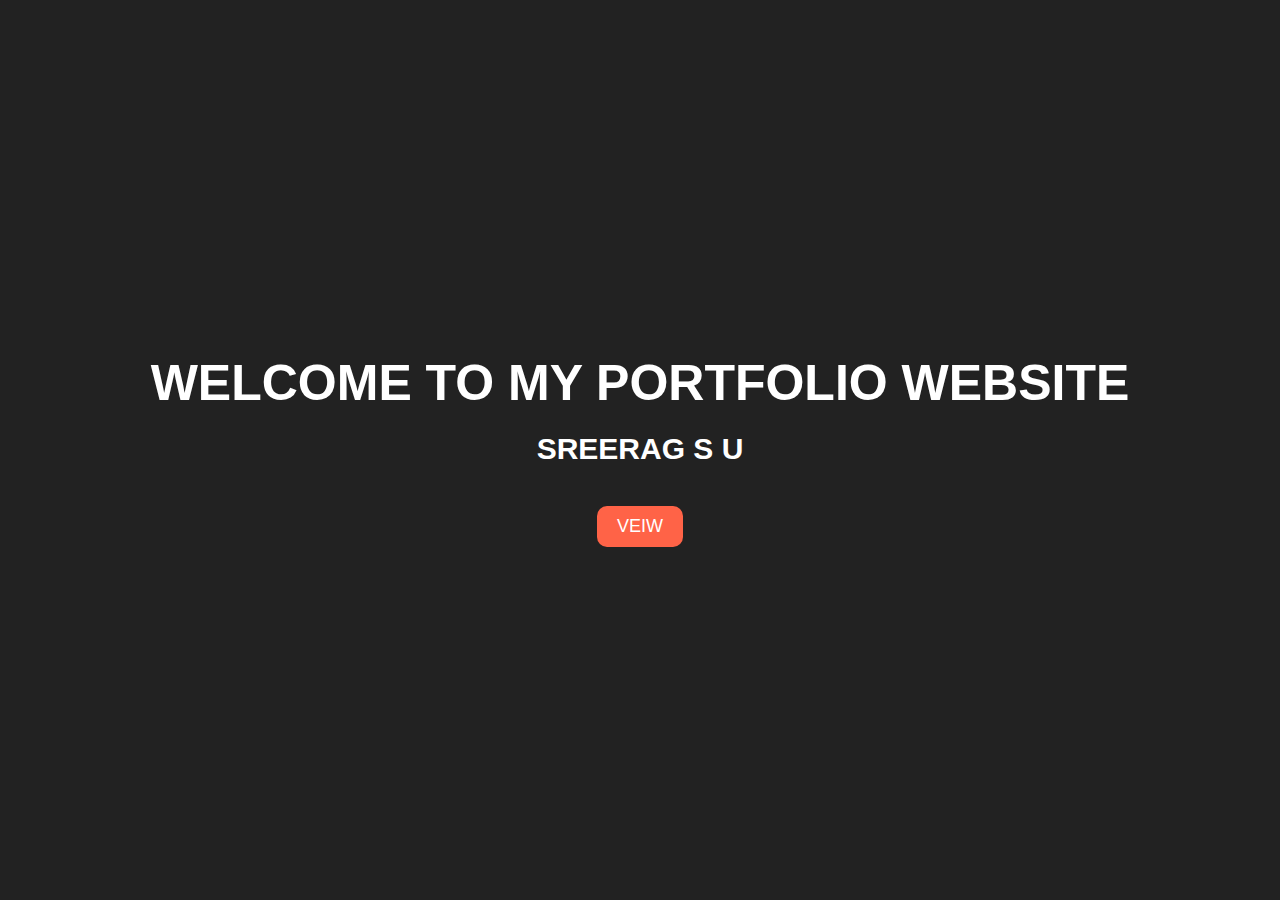
<file: index.html>
<!DOCTYPE html>
<head>
  <meta name="viewport" content="width=device-width, initial-scale=1">
  <title>Welcome</title>
  <link rel="stylesheet" href="style.css">
  <style>
    body {
      display: flex;
      justify-content: center;
      align-items: center;
      height: 100vh;
      flex-direction: column;
      background-color: #222;
      color:white;
    }

    h1 {
      font-size: 50px;
      margin-bottom: 20px;
    }

    h2 {
      font-size: 30px;
      margin-bottom: 40px;
    }

    button {
      padding: 10px 20px;
      font-size: 18px;
      background-color: #ff6347;
      color: white;
      border: none;
      border-radius: 10px;
      cursor: pointer;
    }
    @media (max-width: 768px){
      *{
        text-align: center;
      }
      h1 {
      font-size: 50px;
      margin-bottom: 10px;
    }

    h2 {
      font-size: 30px;
      margin-bottom: 30px;
    }
    }
  </style>
</head>
<body>
<h1>WELCOME TO MY PORTFOLIO WEBSITE</h1>
<h2>SREERAG S U</h2>

<a href="about.html">
  <button>VEIW</button>
</a>

</body>
</html>
</file>
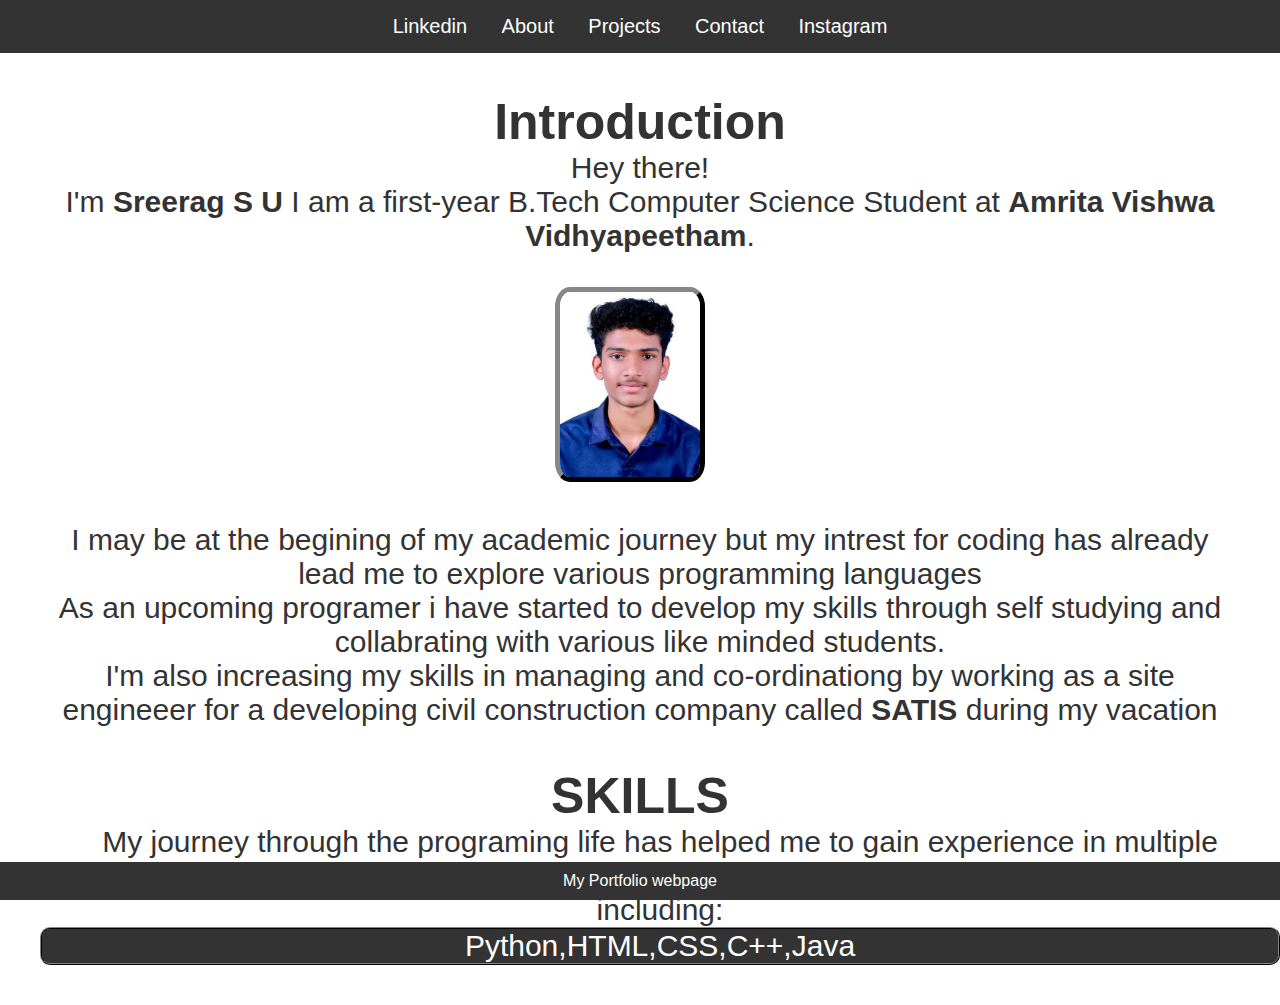
<file: about.html>
<!DOCTYPE html>
<head>
  <title>About</title>
  <meta name="viewport" content="width=device-width, initial-scale=1.0">
  <link rel="stylesheet" href="style.css">
</head>
<body>
<header>
  <nav>
    <a href="https://www.linkedin.com/in/sreerag-s-u-8476b2315/">Linkedin</a>
    <a href="about.html">About</a>
    <a href="projects.html">Projects</a>
    <a href="contact.html">Contact</a>
    <a href="https://www.instagram.com/sreeragchn/" target="_blank">Instagram</a>
  </nav>
</header><section>
  <h1 style="font-size: 50px;">Introduction</h1>
  <p style="font-size: 30px;">Hey there!<br>
    I'm <b>Sreerag S U</b>&nbsp;I am a first-year B.Tech Computer Science Student at <b>Amrita Vishwa Vidhyapeetham</b>.<br><br>
    <img src="sreerag.jpg" alt="PHOTO" id="pic">
    <br><br>
    I may be at the begining of my academic journey but my intrest for coding has already lead me to explore various programming languages<br>
    As an upcoming programer i have started to develop my skills through self studying and collabrating with various like minded students.<br>
    I'm also increasing my skills in managing and co-ordinationg by working as a site engineeer for a developing civil construction company called <b>SATIS</b> during my vacation</p>
</section>
<h1 style="font-size: 50px; text-align: center;">SKILLS</h1>
    <p id="aboutp">My journey through the programing life has helped me to gain experience in multiple programming languages<br>
    including:</p>
    <ul style="padding-left: 40px;font-size: 30px;text-align: center;padding-bottom: 40px;" type="none">
        <li ><div style="border: 2px ridge #333;background-color: #333;color: white;border-radius: 10px;">Python,HTML,CSS,C++,Java</div></li>
    </ul>
<footer>
  My Portfolio webpage
</footer>
</body>
</html>
</file>
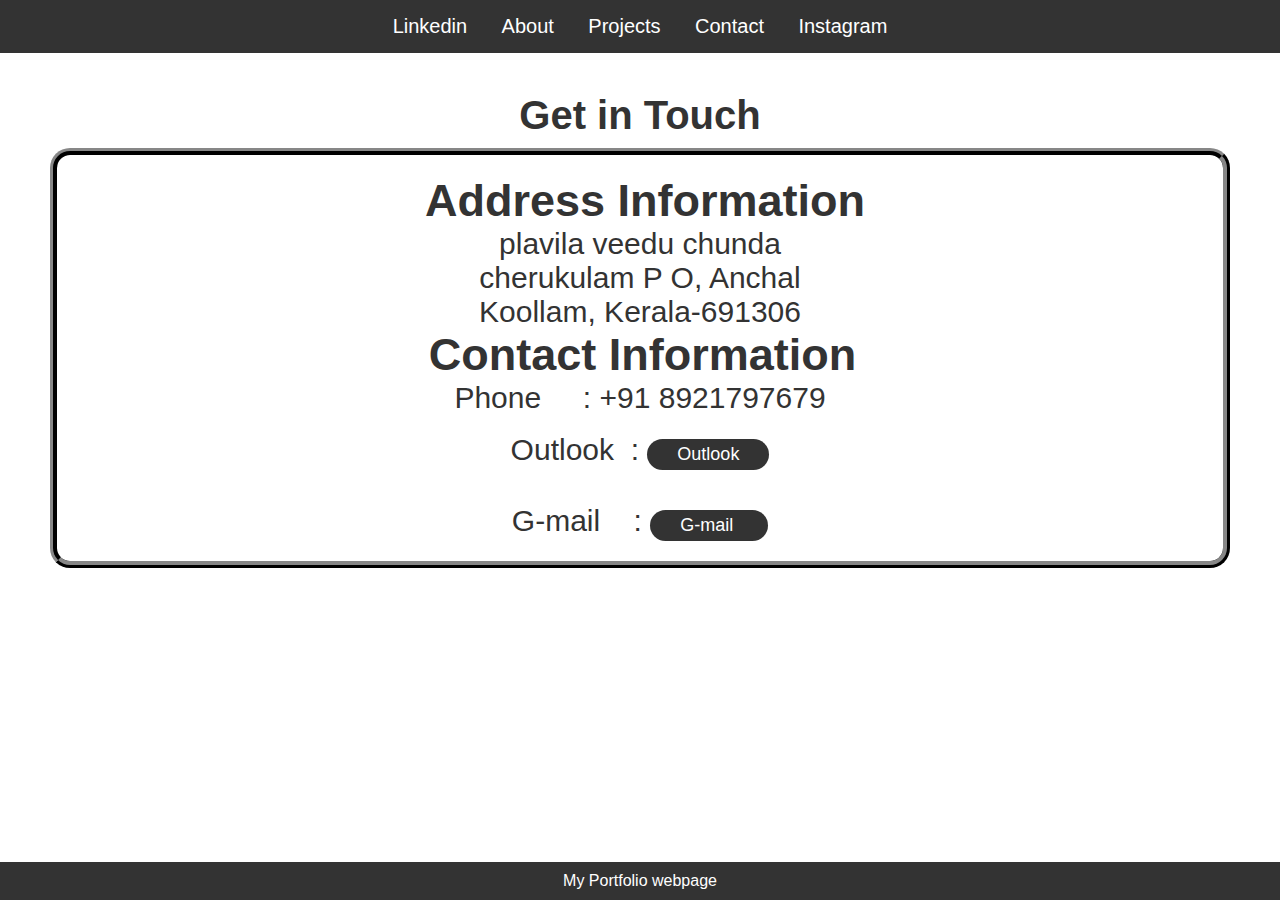
<file: contact.html>
<!DOCTYPE html>
<head>
  <meta name="viewport" content="width=device-width, initial-scale=1.0">
  <title>Contact</title>
  <link rel="stylesheet" href="style.css">
  <style>
    body{
        color: #333;
    }
    h2{
        font-size: 40px;
    }
    .heading{
        font-weight: bolder;
        font-size: 45px;
        margin-left: 5px;
    }
    button {
        padding: 5px 10px;
        font-size: 18px;
        background-color:#333;
        color: white;
        border: none;
        border-radius:18px;
        cursor: pointer;
    }
    a{
        color: white;
        margin: 0 15px;
        text-decoration: none
    }
    #Address{
        margin-top: 20px;
        margin-left: 10px;
    }
    .box{
        border: 7px ridge #333;
        border-radius: 20px;
        margin: 10px;
        padding-bottom: 20px;
    }
    .font{
        font-size: 30px;
    }
  </style>
</head>
<body>
<header>
  <nav>
    <a href="https://www.linkedin.com/in/sreerag-s-u-8476b2315/">Linkedin</a>
    <a href="about.html">About</a>
    <a href="projects.html">Projects</a>
    <a href="contact.html">Contact</a>
    <a href="https://www.instagram.com/sreeragchn/" target="_blank">Instagram</a>
  </nav>
</header>
<section>
  <h2>Get in Touch</h2>
  <div class="box">
        <p class="heading" id="Address">Address Information</p>
        <p class="font">plavila veedu chunda<br>cherukulam P O, Anchal <br>Koollam, Kerala-691306</p>
    <p class="heading">Contact Information</p>
    <p class="font">Phone&nbsp;&nbsp;&nbsp;&nbsp; : +91 8921797679</p><br>
    <p class="font">Outlook&nbsp;&nbsp;: <button type="button"><a href="mailto:am.sc.u4cse24158@am.students.amrita.edu">&nbsp;Outlook&nbsp;</a></button><br><br>G-mail &nbsp;&nbsp;&nbsp;:
    <button type="button"><a href="mailto:sreerag1387@gmail.com">&nbsp;G-mail&nbsp;&nbsp;</a></button></p>
</div>
</section>
<footer>
  My Portfolio webpage
</footer>
</body>
</html>
</file>
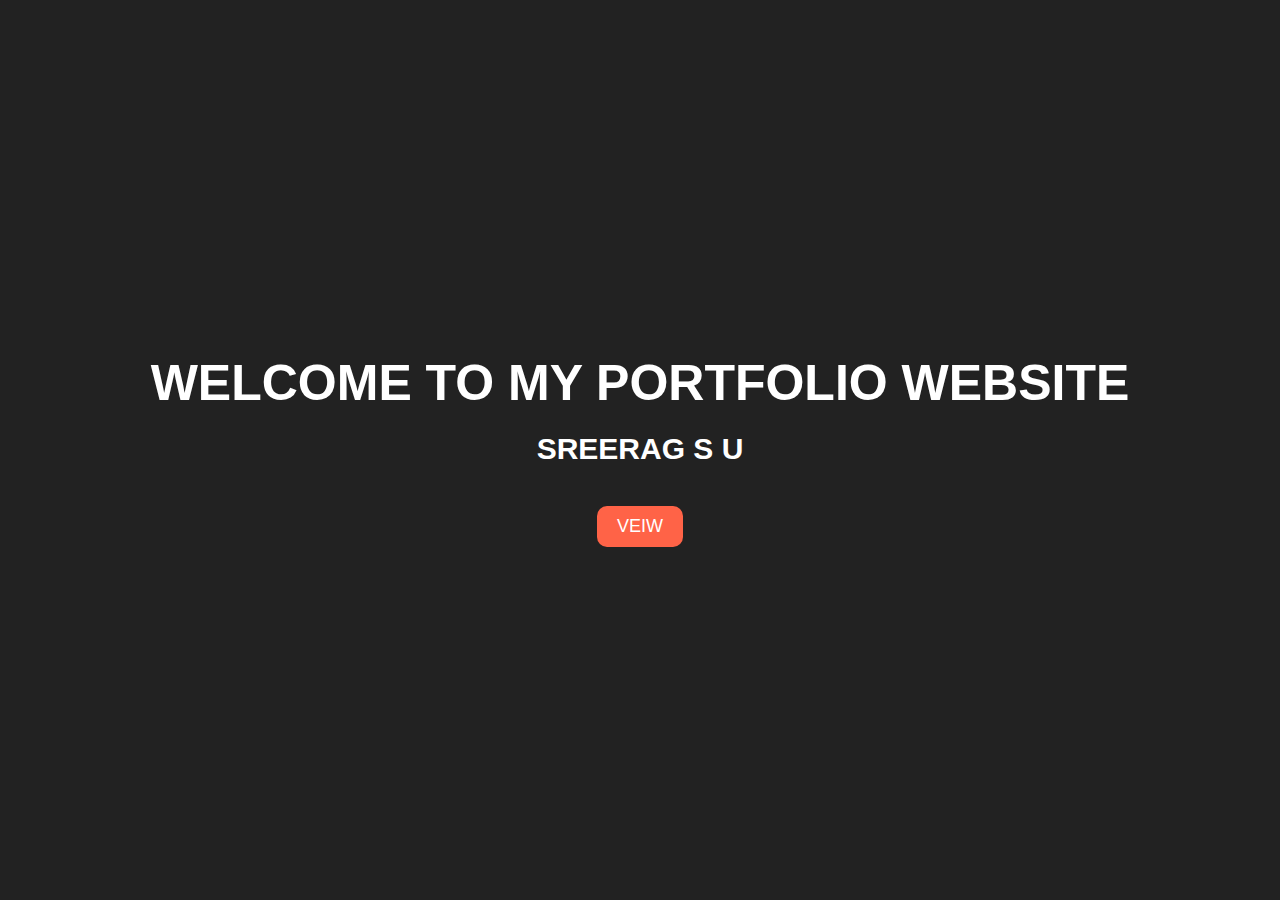
<file: portfolio.html>
<!DOCTYPE html>
<head>
  <meta name="viewport" content="width=device-width, initial-scale=1">
  <title>Welcome</title>
  <link rel="stylesheet" href="style.css">
  <style>
    body {
      display: flex;
      justify-content: center;
      align-items: center;
      height: 100vh;
      flex-direction: column;
      background-color: #222;
      color:white;
    }

    h1 {
      font-size: 50px;
      margin-bottom: 20px;
    }

    h2 {
      font-size: 30px;
      margin-bottom: 40px;
    }

    button {
      padding: 10px 20px;
      font-size: 18px;
      background-color: #ff6347;
      color: white;
      border: none;
      border-radius: 10px;
      cursor: pointer;
    }
    @media (max-width: 768px){
      *{
        text-align: center;
      }
      h1 {
      font-size: 50px;
      margin-bottom: 10px;
    }

    h2 {
      font-size: 30px;
      margin-bottom: 30px;
    }
    }
  </style>
</head>
<body>
<h1>WELCOME TO MY PORTFOLIO WEBSITE</h1>
<h2>SREERAG S U</h2>

<a href="about.html">
  <button>VEIW</button>
</a>

</body>
</html>
</file>
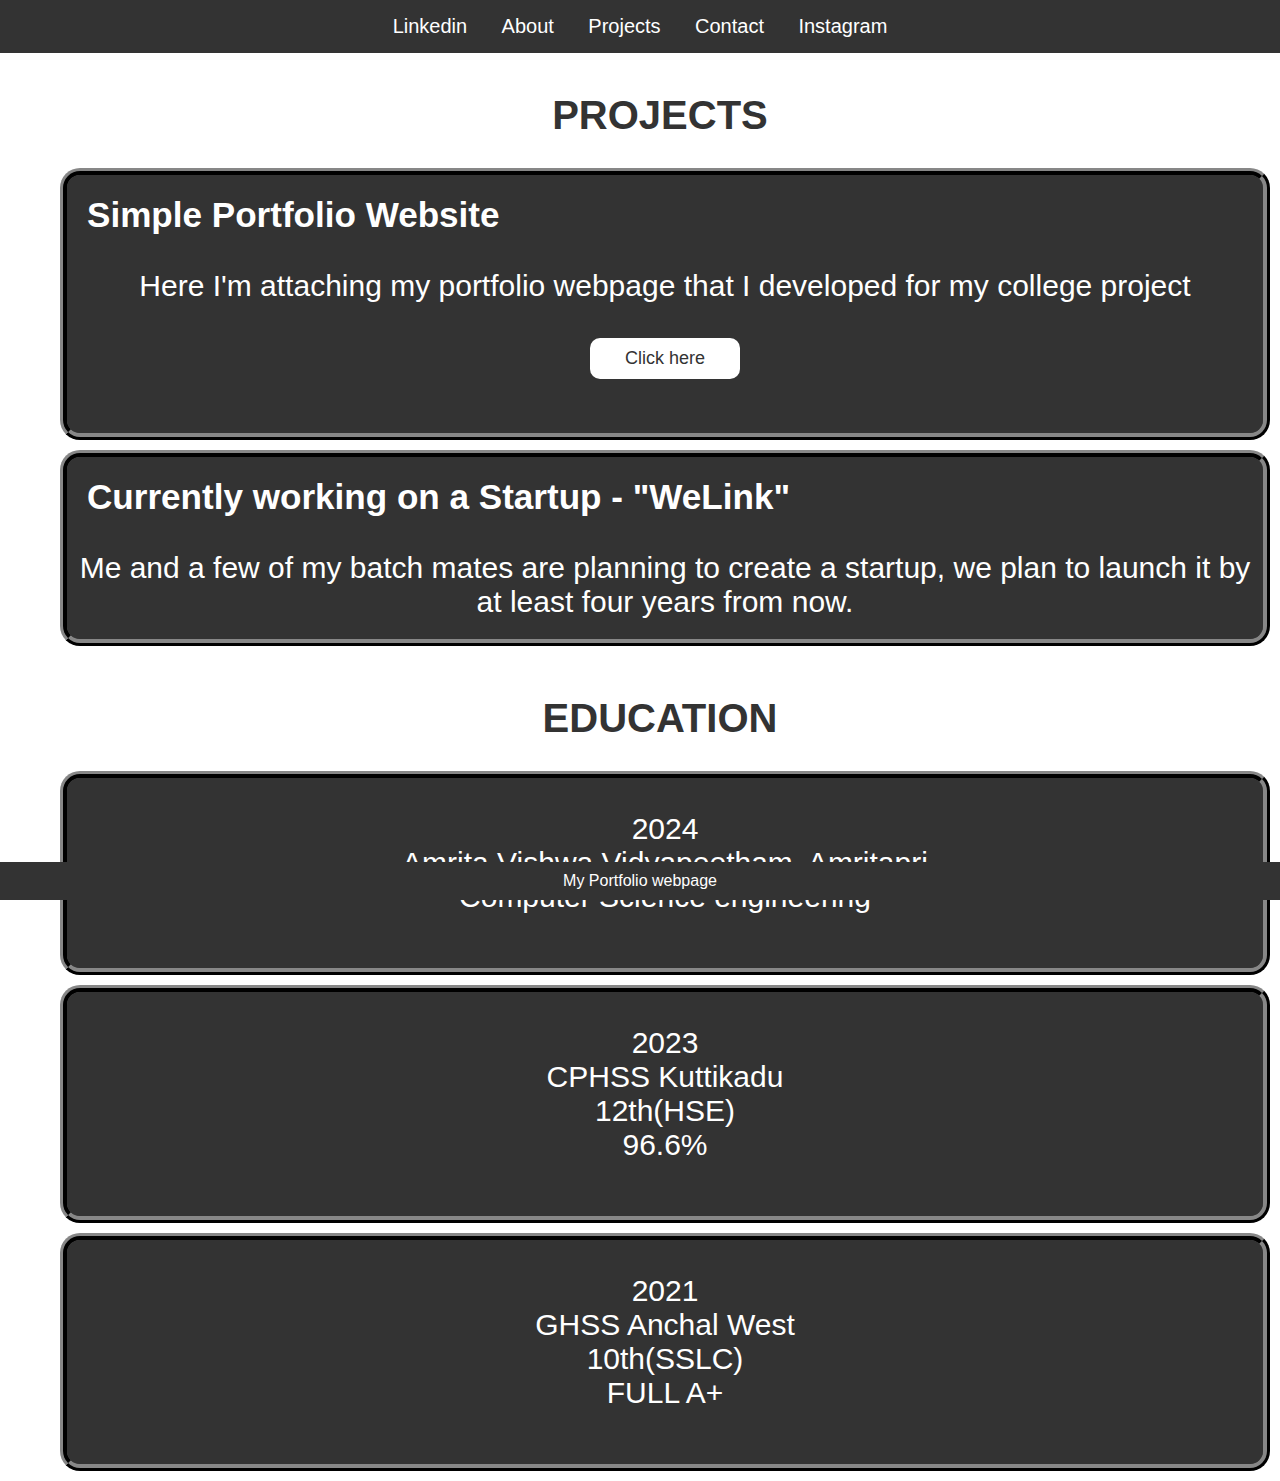
<file: projects.html>
<!DOCTYPE html>
<html lang="en">
<head>
  <meta name="viewport" content="width=device-width, initial-scale=1.0">
    <style>
        button {
      padding: 10px 20px;
      font-size: 18px;
      background-color: white;
      color: #333;
      border: none;
      border-radius: 10px;
      cursor: pointer;
    }
    a{
        color: #333;
        margin: 0 15px;
        text-decoration: none
    }
    .box{
        border: 7px ridge #333;
        border-radius: 20px;
        margin: 10px;
        padding-bottom: 20px;
      background-color: #333;
    color:white;}
    .box1{
        border: 7px ridge #333;
        border-radius: 20px;
        margin: 10px;
        padding-bottom: 20px;
      background-color: #333;
    color:white;}
    h3{
      padding-left: 20px;
      padding-top: 20px;
    }
    a:hover{
      color:#ff6347;
    }
    </style>
  <title>Projects</title>
  <link rel="stylesheet" href="style.css">
</head>
<body>
<header>
  <nav>
    <a href="https://www.linkedin.com/in/sreerag-s-u-8476b2315/">Linkedin</a>
    <a href="about.html">About</a>
    <a href="projects.html">Projects</a>
    <a href="contact.html">Contact</a>
    <a href="https://www.instagram.com/sreeragchn/" target="_blank">Instagram</a>
  </nav>
</header>
  <h1 id="projecth1" style="text-align: center;">PROJECTS</h1>
    <ul style="font-size: 30px;padding-left: 50px;padding-top: 20px;"><div class="box">
        <li><h3>Simple Portfolio Website</h3><br><p style="text-align: center;">
          Here I'm attaching my portfolio webpage that I developed for my college project<br><br><p style="text-align: center;">
          <button type="button"><a href="https://sreerag1387.github.io/portfolio/">Click here</a></button></p></p><br></li></div>
        </li>
        <div class="box"><li><h3>Currently working on a Startup - "WeLink"</h3><br>
          <p style="text-align: center;">
            Me and a few of my batch mates are planning to create a startup, we plan to launch it by at least four years from now.
          </p></li></div></ul>
    </ul>
    <h1 id="projecth1" style="text-align: center;">EDUCATION</h1>
    <ul style="font-size: 30px;padding-left: 50px;padding-top: 20px;text-align: center;align-items: center;" type="none">
      <div class="box1"><br><li>2024<br>Amrita Vishwa Vidyapeetham, Amritapri<br>Computer Science engineering</li><br></div>
      <div class="box1"><br><li>2023<br>CPHSS Kuttikadu<br>12th(HSE)<br>96.6%</li><br></div>
      <div class="box1"><br><li>2021<br>GHSS Anchal West <br>10th(SSLC)<br>FULL A+</li><br></div>
    </ul>
<footer>
  My Portfolio webpage
</footer>
</body>
</html>
</file>
<file: style.css>
* {
    margin: 0;
    padding: 0;
    box-sizing: border-box;
    font-family: Arial, sans-serif;
  }
  
  body {
    background-color:white;
    color: #333;
  }
  
  header {
    background-color: #333;
    color: white;
    padding: 15px;
    text-align: center;
  }
  
  nav a {
    font-size: 20px;
    color: white;
    margin: 0 15px;
    text-decoration: none;
  }
  
  nav a:hover {
    color: #ff6347;
  }
  #pic{
    width: 150px;
    margin-right: 20px;
    border: 5px outset #333;
    border-radius: 10%;
  }
  section {
    padding: 40px;
    text-align: center;
  }
  
  footer {
    background-color: #333;
    color: white;
    padding: 10px;
    text-align: center;
    position: fixed;
    bottom: 0;
    width: 100%;
  }
  #aboutp{
    padding-left: 40px;
    font-size: 25px;
    text-align: center;
    font-size: 30px;

  }
  #projecth1{
    padding-left: 40px;
    padding-top: 40px;
    font-size: 40px;
  }
  @media (max-width: 768px){
    nav a {
      font-size: 15px;
      color: white;
      margin: 0 15px;
      text-decoration: none;
    }

  }
</file>
